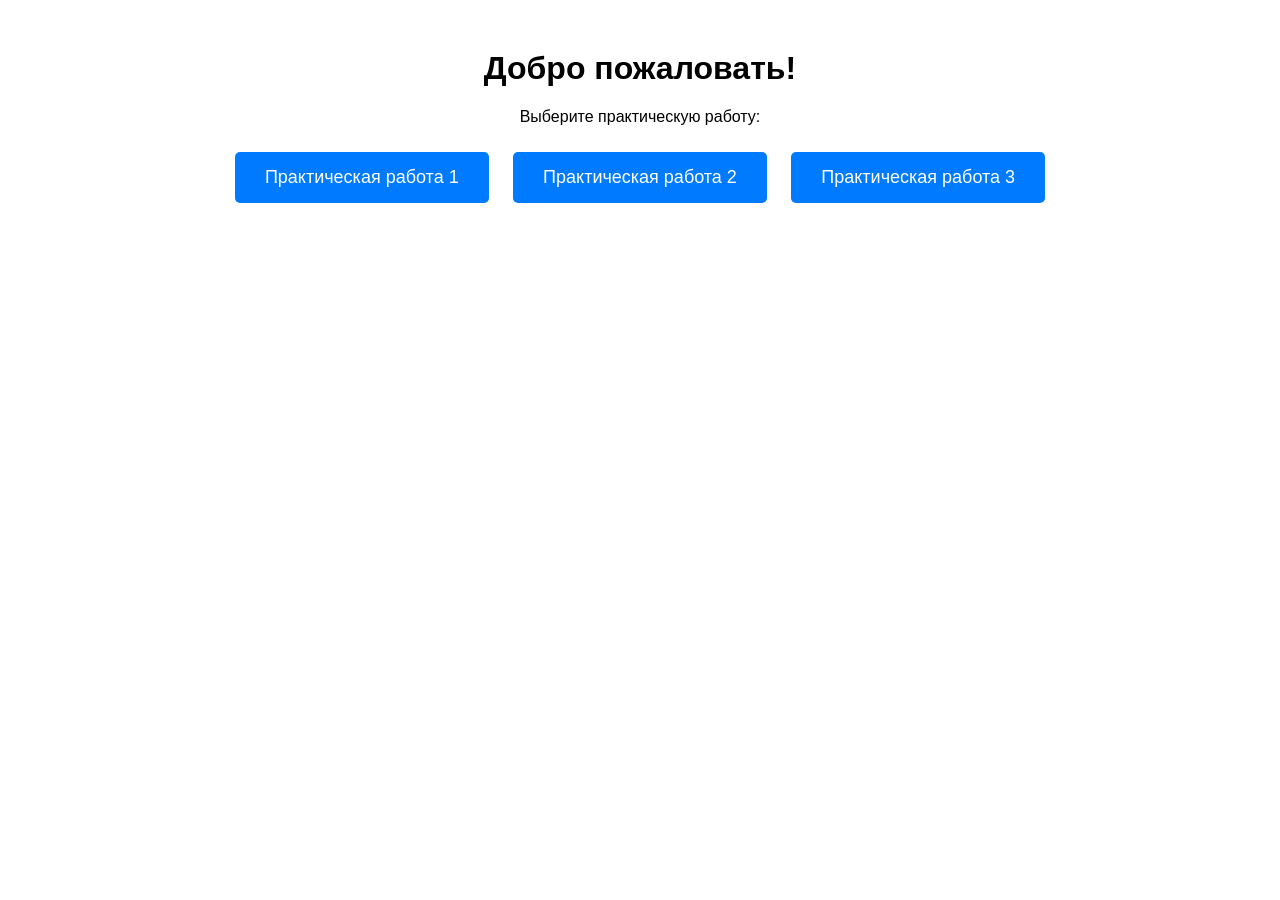
<file: index.html>
<!DOCTYPE html>
<html lang="ru">
<head>
    <meta charset="UTF-8">
    <title>Мои практические работы по HTML</title>
    <style>
        body { font-family: Arial, sans-serif; text-align: center; margin-top: 50px; }
        .btn {
            display: inline-block;
            padding: 15px 30px;
            margin: 10px;
            background-color: #007bff;
            color: white;
            text-decoration: none;
            border-radius: 5px;
            font-size: 18px;
        }
        .btn:hover { background-color: #0056b3; }
    </style>
</head>
<body>
    <h1>Добро пожаловать!</h1>
    <p>Выберите практическую работу:</p>
    
    <a href="practice-1.html" class="btn">Практическая работа 1</a>
    <a href="practice-2.html" class="btn">Практическая работа 2</a>
    <a href="practice-3.html" class="btn">Практическая работа 3</a>
</body>
</html>
</file>
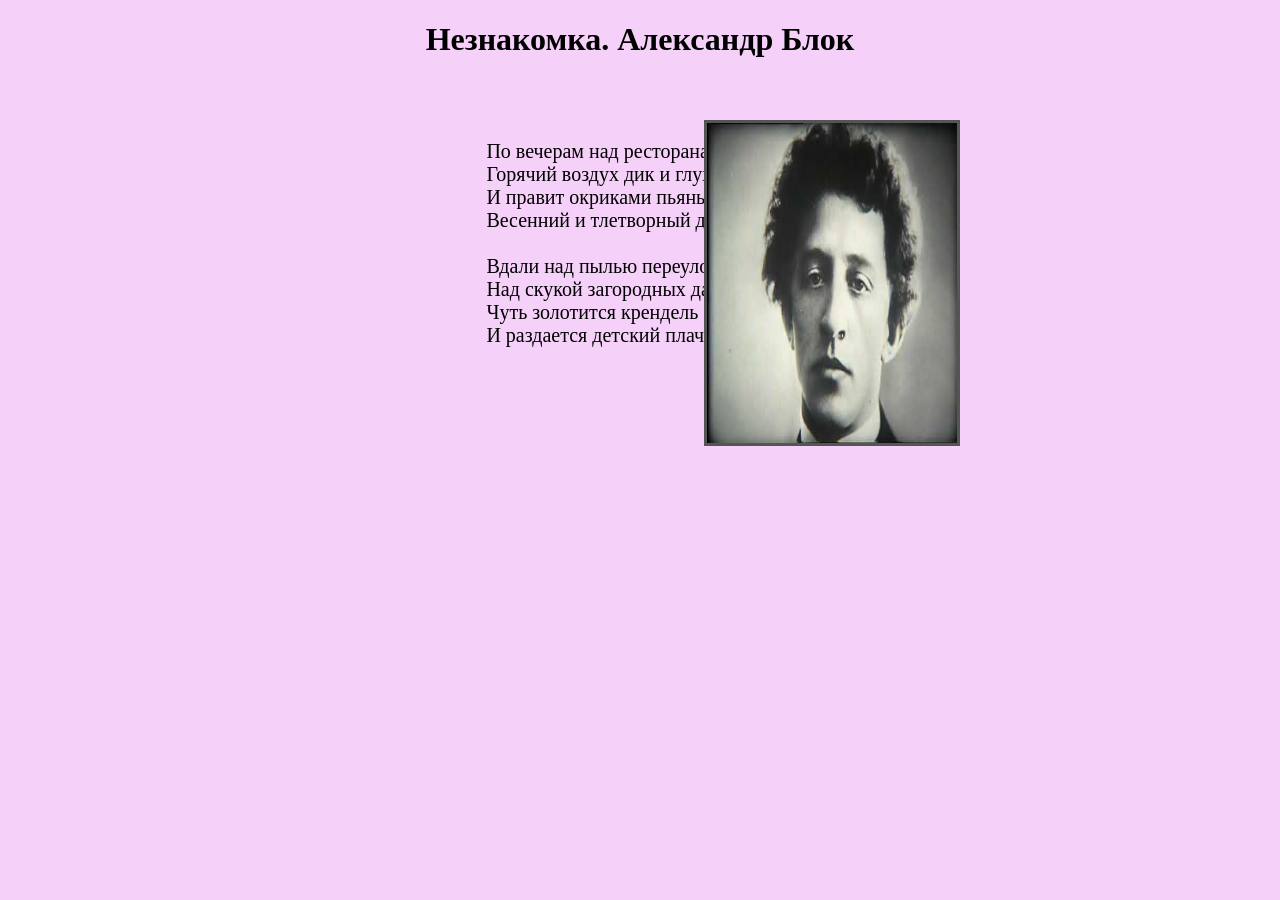
<file: practice-1.html>
<!DOCTYPE html>
<html lang="ru">
<head>
    <meta charset="UTF-8">
    <meta name="description" content="Страница со стихотворением и портретом автора"/>
    <title>Стихотворение</title>
    <link rel="stylesheet" type="text/css" href="styles/style-1.css">
</head>
<body>
    <header>
        <h1>Незнакомка. Александр Блок</h1>
    </header>

    <p>
        По вечерам над ресторанами<br>
        Горячий воздух дик и глух,<br>
        И правит окриками пьяными<br>
        Весенний и тлетворный дух.<br>
        <br>
        Вдали над пылью переулочной,<br>
        Над скукой загородных дач,<br>
        Чуть золотится крендель булочной,<br>
        И раздается детский плач.
    </p>

    <img src="images/image3.png" alt=" блок " width="250" height="320">
</body>
</html>
</file>
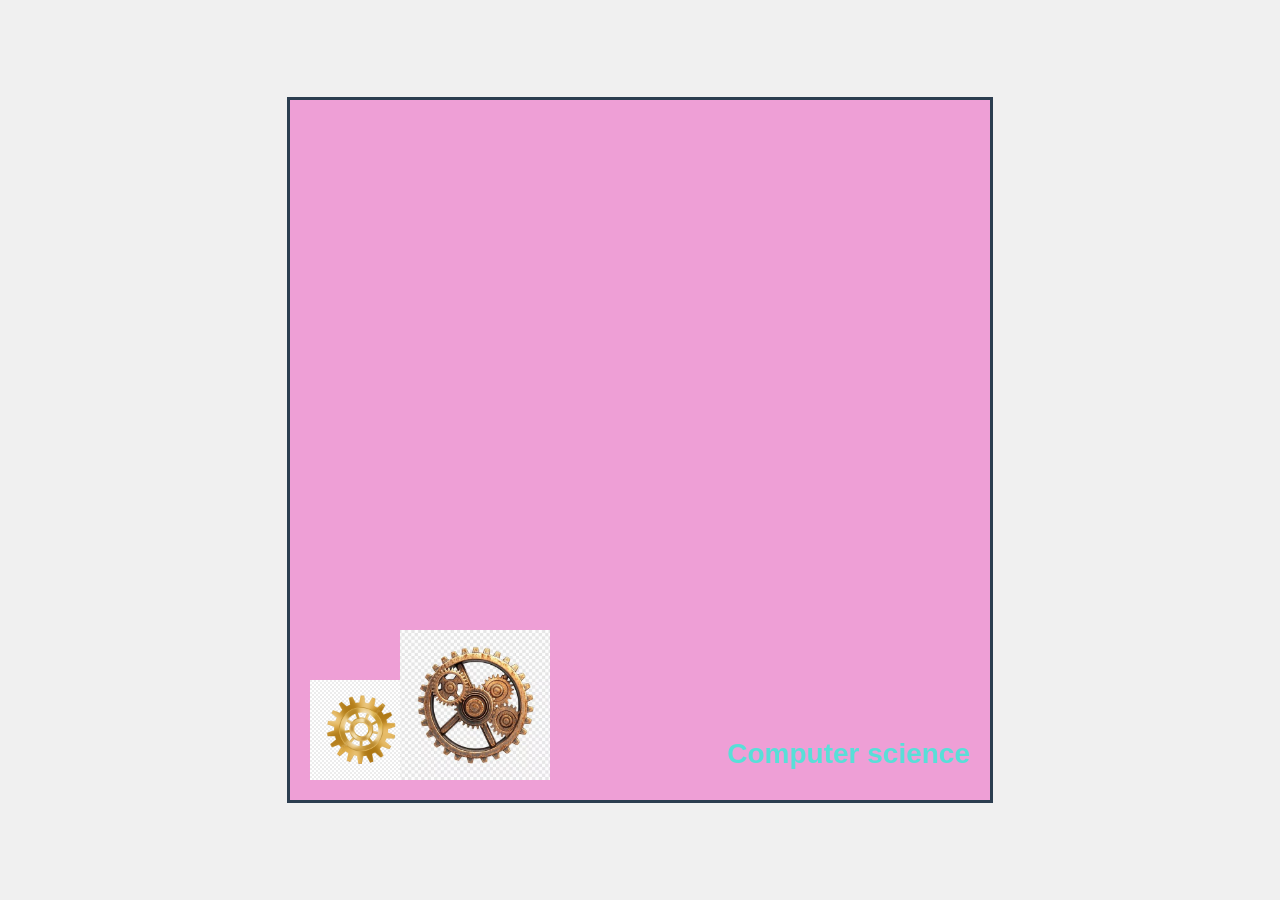
<file: practice-2.html>
<!DOCTYPE html>
<html lang="ru">
<head>
    <meta charset="UTF-8">
    <title>шестеренки</title>
    
    <link rel="stylesheet" href="styles/style-2.css">
</head>
<body>

   
    <div id="field">
      
        <img id="small_sh" src="images/image.png" alt="Маленькая шестерёнка">
       
        <img id="big_sh" src="images/image1.png" alt="Большая шестерёнка">
       
        <p id="text">Computer science</p>
    </div>

</body>
</html>
</file>
<file: styles/style-1.css>
body {
    background-color: rgb(245, 208, 248); 
}


h1 {
    text-align: center;
}


p {
    position: absolute;
    left: 38%;
    top: 120px;
    font-size: 20px;
    font-family: Georgia, serif;
}


img {
    border: 3px solid #555;
    position: absolute;
    left: 55%;
    top: 120px;
}
</file>
<file: styles/style-2.css>
body {
    margin: 0;
    min-height: 100vh;
    display: flex;
    justify-content: center;
    align-items: center;
    background: #f0f0f0;
}

#field {
    position: relative;
    width: 700px;
    height: 700px;
    background: lch(74.69% 39.24 336.76);
    border: 3px solid #2c3e50;
    overflow: hidden;
}

#small_sh {
    position: absolute;
    width: 100px;
    height: 100px;
    left: 20px;
    bottom: 20px;
    z-index: 1;
}

#big_sh {
    position: absolute;
    width: 150px;
    height: 150px;
    left: 110px;
    bottom: 20px;
    z-index: 1;
}

#text {
    position: absolute;
    right: 20px;
    bottom: 30px;
    font-family: Arial, sans-serif;
    font-size: 28px;
    color: #58dfd8;
    font-weight: bold;
    margin: 0;
}

@keyframes rotateAnimation {
    0%   { transform: rotate(0deg); }
    100% { transform: rotate(360deg); }
}

#field:hover #small_sh {
    width: 120px;
    height: 120px;
    left: 10px;
    bottom: 10px;
    transition: 1s;
    animation: rotateAnimation 5s linear 0s infinite normal none running;
    -webkit-animation: 5s linear normal none infinite running rotateAnimation;
}

#field:hover #big_sh {
    width: 170px;
    height: 170px;
    left: 120px;
    bottom: 10px;
    transition: 1s;
    animation: rotateAnimation 5s linear 0s infinite normal none running;
    -webkit-animation: 5s linear normal none infinite running rotateAnimation;
}

#field:hover {
    background: transparent;
    transition: 3s;
    cursor: pointer;
}
</file>
